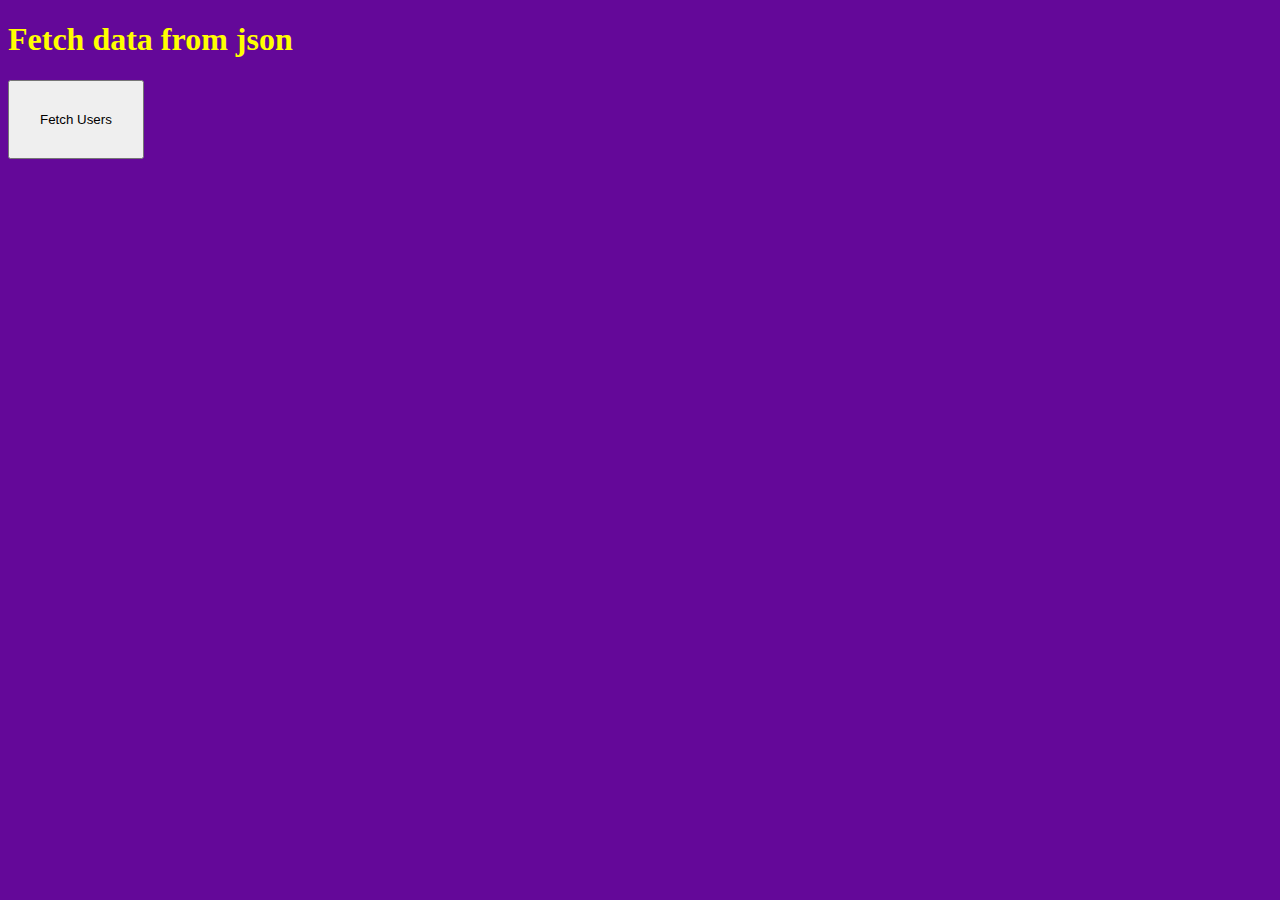
<file: ADVANCED/TASK 5/index.html>
<!DOCTYPE html>
<html lang="en">
<head>
<meta charset="UTF-8">
<meta name="viewport" content="width=device-width, initial-scale=1.0">
<title>Fetch Users Data</title>
</head>
<body>
  <h1>Fetch data from json</h1>
  <div class="box">
  <button class="a" id="fetchUsersBtn">Fetch Users</button>
  </div>
  <div id="userData"></div>
  <script src="script.js"></script>
  <style>
    body{
      color: yellow;
      background-color: rgb(100, 8, 153);
    }
    h1{
      font-family: "poppins";

    }
    .a{
      padding: 30px;
      
    }
    
  </style>
</body>
</html>
</file>
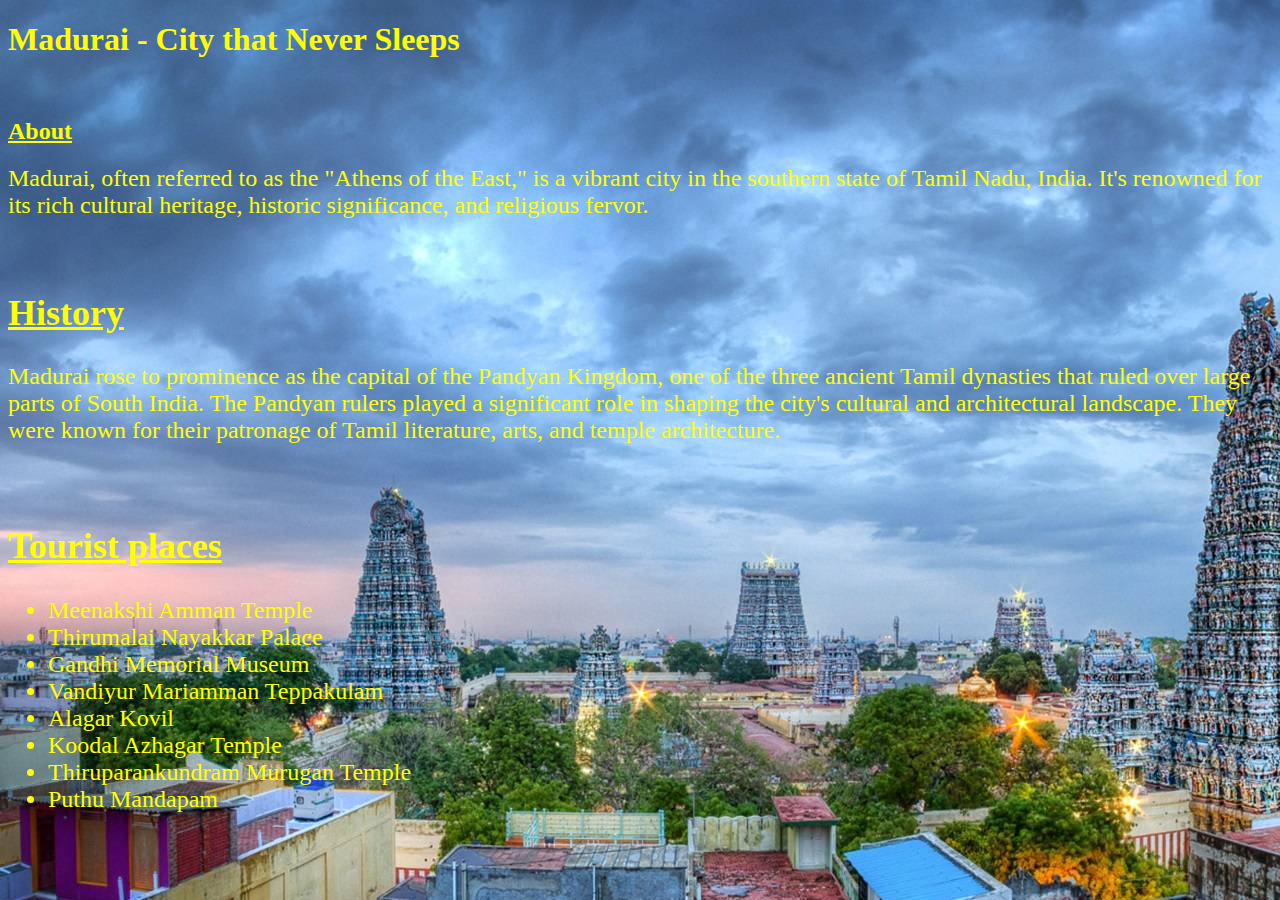
<file: BASICS/TASK 1/TASK 1/index.html>
<!DOCTYPE html>
<html lang="en">
<head>
    <meta charset="UTF-8">
    <meta name="viewport" content="width=device-width, initial-scale=1.0">
    <title>Temple City</title>
</head>
<body background="abc.jpg" text="yellow" >
    

    <h1 text="green">Madurai - City that Never Sleeps</h1>
    <br>
    <h2><b><u>About</u></b></h3>
    <p><font size="5">Madurai, often referred to as the "Athens of the East," is a vibrant city in the southern state of Tamil Nadu, India. It's renowned for its rich cultural heritage, historic significance, and religious fervor. </p>
    <br>
    <h2><b><u>History</u></b></h2>
    <p><font size="5">Madurai rose to prominence as the capital of the Pandyan Kingdom, one of the three ancient Tamil dynasties that ruled over large parts of South India. The Pandyan rulers played a significant role in shaping the city's cultural and architectural landscape. They were known for their patronage of Tamil literature, arts, and temple architecture.</p>
    <br>
    <h2><b><u>Tourist places</u></b></h2>
    <ul>
        <li><font size="5">Meenakshi Amman Temple</li>
        <li><font size="5">Thirumalai Nayakkar Palace</li>
        <li><font size="5">Gandhi Memorial Museum</li>
        <li><font size="5">Vandiyur Mariamman Teppakulam</li>
        <li><font size="5">Alagar Kovil</li>
        <li><font size="5">Koodal Azhagar Temple</li>
        <li><font size="5">Thiruparankundram Murugan Temple</li>
        <li><font size="5">Puthu Mandapam</li>
    </ul>
</body>
</html>
</file>
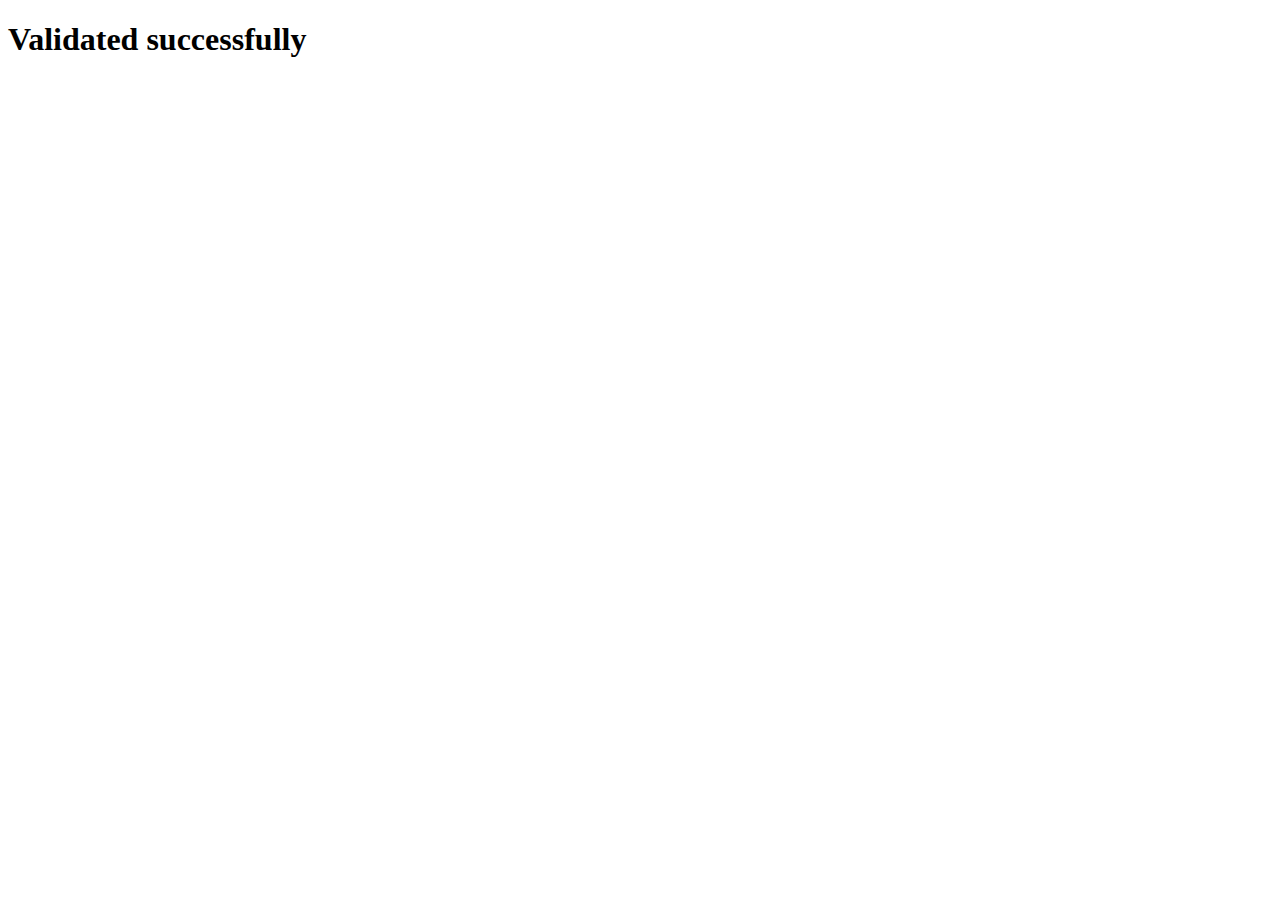
<file: ADVANCED/TASK 6/validated.html>
<!DOCTYPE html>
<html lang="en">
<head>
    <meta charset="UTF-8">
    <meta name="viewport" content="width=\, initial-scale=1.0">
    <title>Document</title>
</head>
<body>
    <h1>Validated successfully</h1>
</body>
</html>
</file>
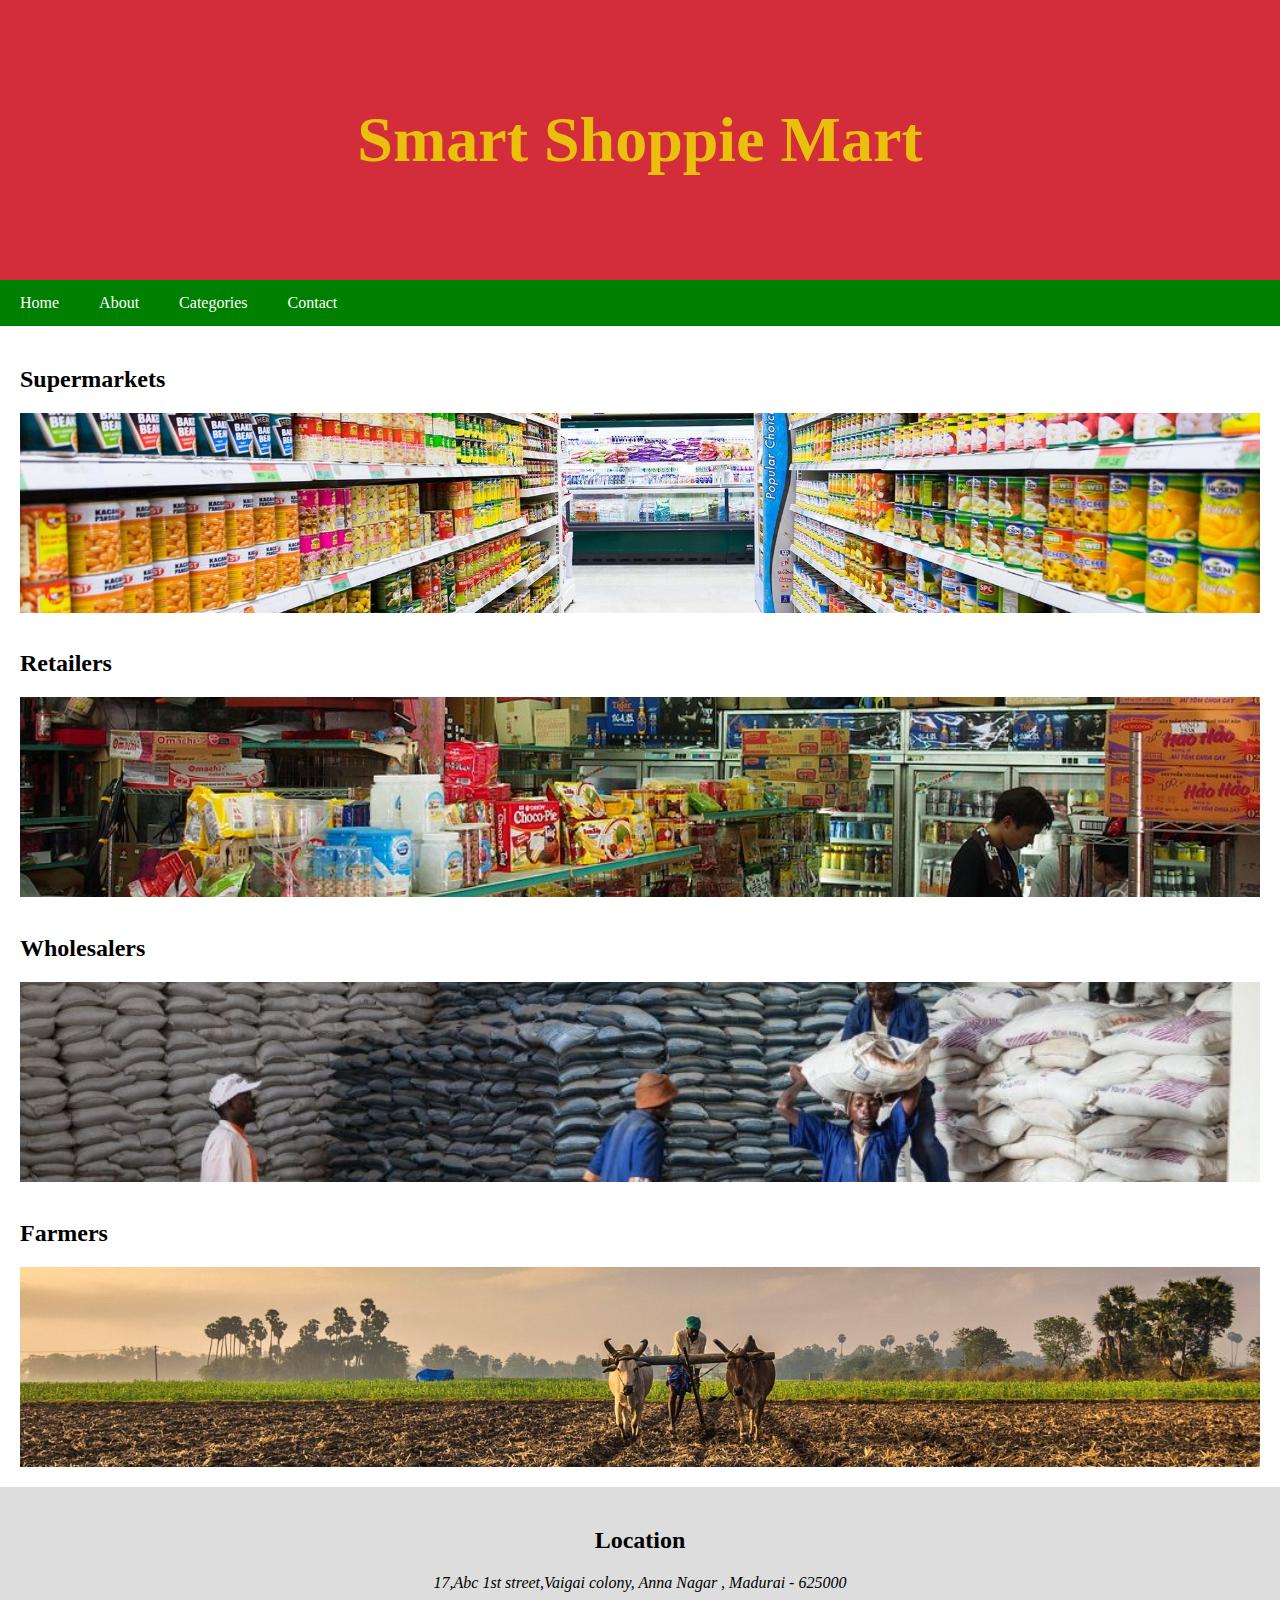
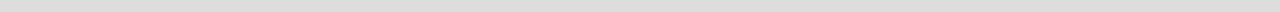
<file: INTERMEDIATE/TASK 3/responsive.html>
<!DOCTYPE html>
<html lang="en">
<head>
    <meta charset="UTF-8">
    <meta http-equiv="X-UA-Compatible" content="IE=edge">
    <meta name="viewport" content="width=device-width, initial-scale=1.0">
    <title>Smart Shoppie Mart</title>
    <link rel="stylesheet" href="style.css">
</head>
<body>
    
      <div class="header">
        <h1>Smart Shoppie Mart</h1>
      </div>
    
      <div class="navbar">
        <a href="#">Home</a>
        <a href="#">About</a>
        <a href="#">Categories</a>
        <a href="#">Contact</a>
      </div>
    
      <div class="row">

        <div class="main">
          <h2>Supermarkets</h2>
          <div class="fakeimg1" style="height: 200px;">
            
          </div>
          
          <br>
          <h2>Retailers</h2>
          
          <div class="fakeimg2" style="height: 200px;"> 
          </div>
          <br>
          <h2>Wholesalers</h2>
          
          <div class="fakeimg3" style="height: 200px;"> 
          </div>
          <br>

          <h2>Farmers</h2>
          
          <div class="fakeimg4" style="height: 200px;"> 
          </div>

        </div>
      </div>


      <div class="footer">
        <h2>Location</h2>
        <address>17,Abc 1st street,Vaigai colony, Anna Nagar , Madurai - 625000 </address>
      </div>
</body>
</html>
</file>
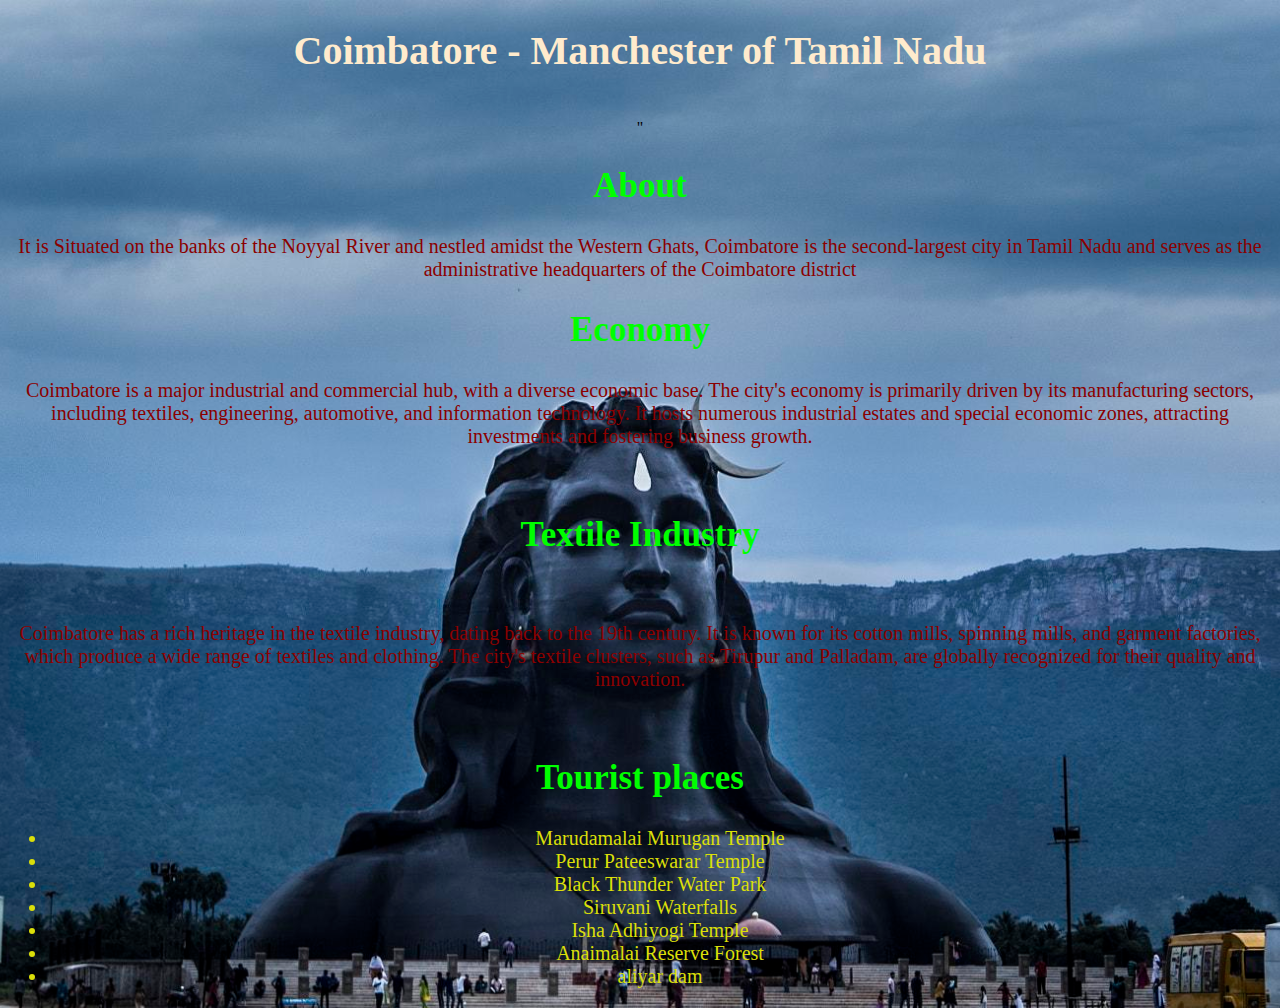
<file: BASICS/TASK 2/TASK 2/coimbatore.html>
<!DOCTYPE html>
<html lang="en">
<head>
    <meta charset="UTF-8">
    <meta name="viewport" content="width=device-width, initial-scale=1.0">
    <title>Manchester of tamil Nadu</title>
</head>
<body style = "background-image: url('cbe.jpg'); background-size: cover; background-position: center; text-align: center;">
    

    <h1 style=" color: blanchedalmond; font-size: 40px ; ">Coimbatore - Manchester of Tamil Nadu</h1>
    <br>"
    <h2 style=" color: lime; font-size: 35px ; " >About</h2>
    <p style=" color: darkred; font-size: 20px ; ">It is Situated on the banks of the Noyyal River and nestled amidst the Western Ghats, Coimbatore is the second-largest city in Tamil Nadu and serves as the administrative headquarters of the Coimbatore district </p>
    
    <h2 style=" color: lime; font-size: 35px ; ">Economy</h2>
    <p style=" color: darkred; font-size: 20px ; "> Coimbatore is a major industrial and commercial hub, with a diverse economic base. The city's economy is primarily driven by its manufacturing sectors, including textiles, engineering, automotive, and information technology. It hosts numerous industrial estates and special economic zones, attracting investments and fostering business growth.</p>
    <br>


    <h2 style=" color: lime ; font-size: 35px ; ">Textile Industry</h2>
    <br>
    <p style=" color: darkred; font-size: 20px ; ">Coimbatore has a rich heritage in the textile industry, dating back to the 19th century. It is known for its cotton mills, spinning mills, and garment factories, which produce a wide range of textiles and clothing. The city's textile clusters, such as Tirupur and Palladam, are globally recognized for their quality and innovation.</p>
    <br>

    <h2 style=" color: lime; font-size: 35px ; ">Tourist places</h2>
    <ul style=" color: #dbdf09; font-size: 20px ; ">
        <li>Marudamalai Murugan Temple</li>
        <li>Perur Pateeswarar Temple</li>
        <li>Black Thunder Water Park</li>
        <li>Siruvani Waterfalls</li>
        <li>Isha Adhiyogi Temple</li>
        <li>Anaimalai Reserve Forest</li>
        <li>aliyar dam</li>
    </ul>
</body>
</html>
</file>
<file: INTERMEDIATE/TASK 3/style.css>
* {
    box-sizing: border-box;
}

body {
    margin: 0;
}

.header {
    padding:60px;
    font-size: xx-large;
    font-family: 'poppins';
    text-align: center;
    background: rgb(211, 44, 58);
    color: rgb(233, 192, 11);
}

.navbar {
    display: flex;
    background-color: green;
   
}

.navbar a {
    color: white;
    padding: 14px 20px;
    text-decoration: none;
  
}

.navbar a:hover {
    background-color: lightgreen;
    color: black;
}

/* Column container */
.row {  
    display: flex;
    flex-wrap: wrap;

}


.main {
    flex: 65%;
    background-color: white;
    padding: 20px;
}

/* Imitation of an image */
.fakeimg1{
      background-image: url("sm1.jpg");
      background-size: cover;
}

.fakeimg2{
      background-image: url("ret1.jpg");
      background-size: cover;
}

.fakeimg3{
      background-image: url("wh1.jpeg");
      background-size: cover;
}

.fakeimg4{
      background-image: url("farm.jpeg");
      background-size: cover;
}




/* Footer */
.footer {
    padding: 20px;
    text-align: center;
    background: #ddd;
}

/* If a screen is 600px or less wide, stack the columns on top of each other instead of next to each other */

@media screen and (max-width: 700px) {
    .row, .navbar {   
        flex-direction: column;
    }
}
</file>
